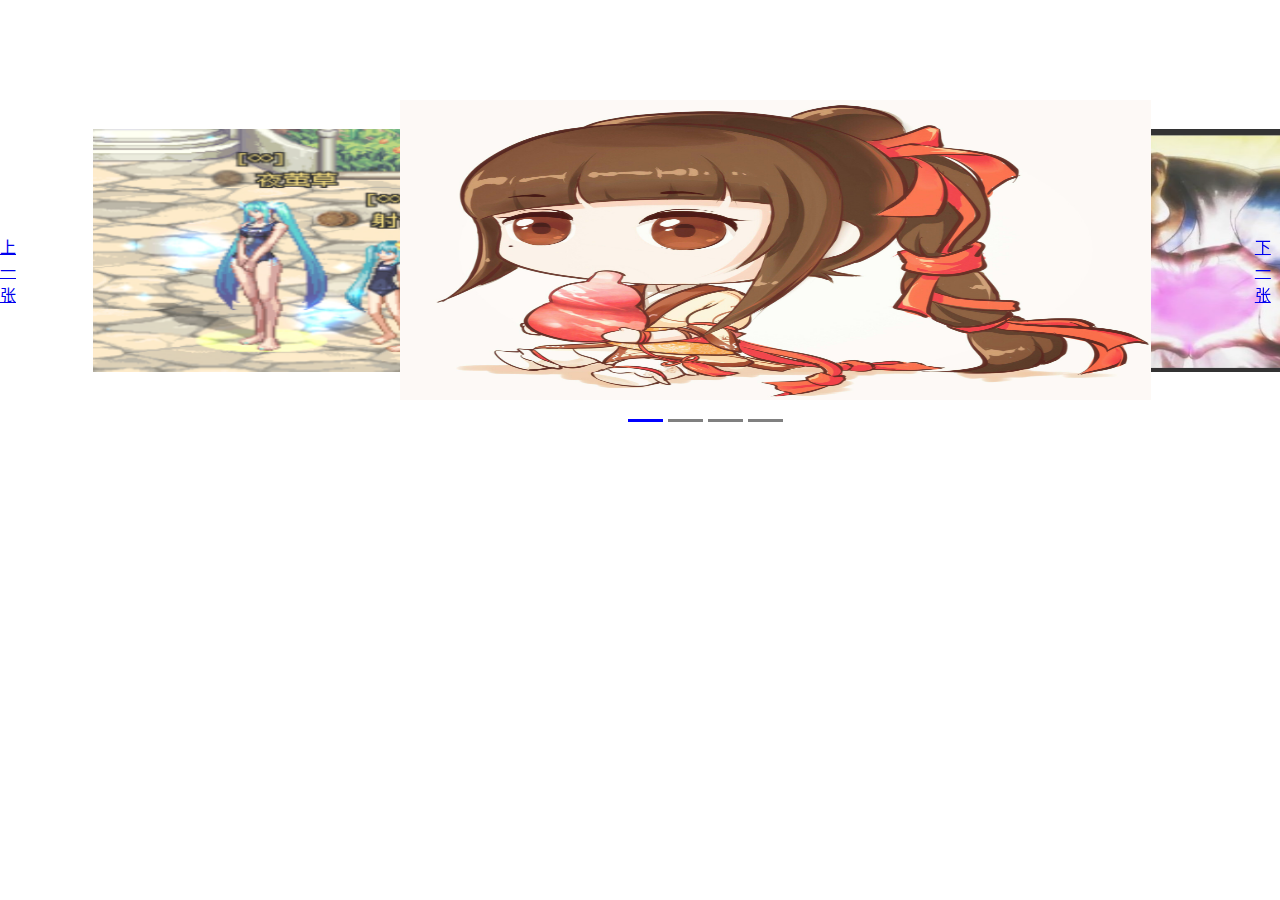
<file: Carousel/index.html>
<!DOCTYPE html>
<html lang="zh-CN">
<head>
    <meta charset="UTF-8">
    <meta name="viewport" content="width=device-width, initial-scale=1.0">
    <title>Carousel</title>
    <link rel="stylesheet" href="css/index.css"/>
</head>
<body>
    <div class="container">
        <a href="javascript:;" class="pre_btn">上一张</a>

        <div class="list">
            <ul>
                <li class="p1">
                    <a href="#">
                        <img src="images/1.jpg" alt=""/>
                    </a>
                </li>
                <li class="p2">
                    <a href="#">
                        <img src="images/2.jpg" alt=""/>
                    </a>
                </li>
                <li class="p3">
                    <a href="#">
                        <img src="images/3.jpg" alt=""/>
                    </a>
                </li>
                <li class="p4">
                    <a href="#">
                        <img src="images/4.jpg" alt=""/>
                    </a>
                </li>
            </ul>

            <div class="indicators">
                <a href="javascript:;">
                    <span class="blue"></span>
                </a>
                <a href="javascript:;">
                    <span></span>
                </a>
                <a href="javascript:;">
                    <span></span>
                </a>
                <a href="javascript:;">
                    <span></span>
                </a>
            </div>
        </div>

        <a href="javascript:;" class="next_btn" style="z-index:3;">下一张</a>
    </div>

    <script type="text/javascript" src="js/jquery-3.4.1.min.js"></script>
    <script type="text/javascript" src="js/index.js"></script>

</body>
</html>
</file>
<file: Carousel/css/index.css>
@charset "UTF-8";

*{
    margin: 0;
    padding: 0;
}
.container{
    margin-top: 100px;
    width: 100%;
    height: 340px;
    position: relative;
    display: flex;
    justify-content: space-between;
    align-items: center;
}
li{
    position: absolute;
    top: 0;
    list-style: none;
    opacity: 0;
    transition: all 0.3s ease-out;
}
img{
    width: 751px;
    height: 300px;
    border:none;
    float: left;
}
.list{
    width: 1200px;
    overflow: hidden;
    margin-left:600px;
}

.indicators{
    position: absolute;
    bottom: 0;
    display: flex;
    justify-content: center;
    align-items: center;
    height: 40px;
}
span{
    display: block;
    width: 35px;
    height: 3px;
    background: gray;
    margin: 0px 2.5px;  
}
.blue{
    background: blue;
}

ul{
    display: flex;
}

.p1{
    transform:translate3d(225px,0,0) scale(0.81);
    transform-origin:0 50%;
    opacity: 0.8;
    z-index: 2;
}
.p2{
    transform:translate3d(-225px,0,0) scale(1);
    z-index: 3;
    opacity: 1;
}
.p3{
    transform:translate3d(-675px,0,0) scale(0.81);
    transform-origin:100% 50%;
    opacity: 0.8;
    z-index: 2;
}
.p4{
    transform:translate3d(672px,0,0) scale(0.81);
}
</file>
